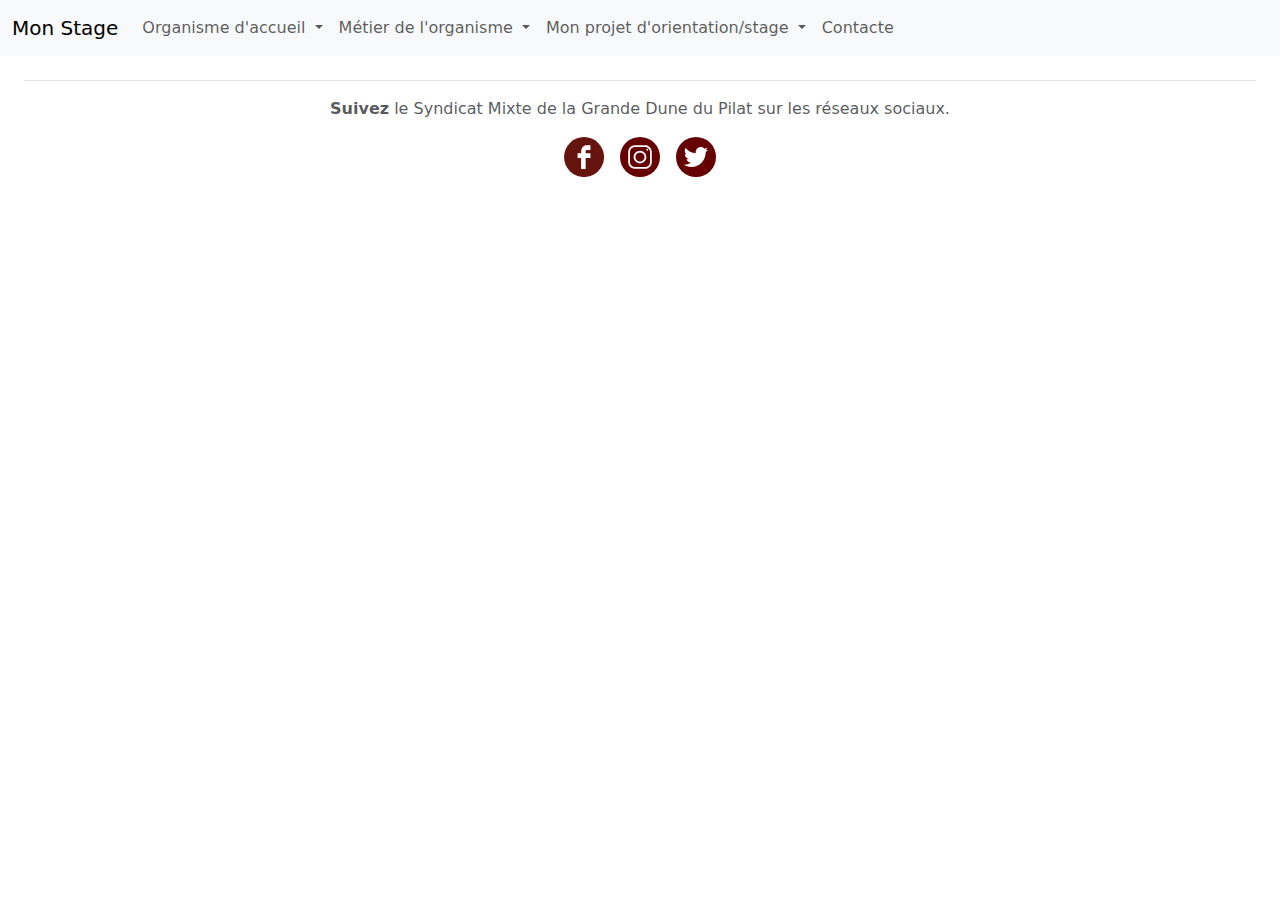
<file: index.html>
<!DOCTYPE html>
<html lang="fr">

<head>
  <meta charset="UTF-8">
  <meta name="viewport" content="width=device-width, initial-scale=1.0">
  <title>Accueil</title>
  <link rel="stylesheet" href="assets/css/bootstrap.min.css">
</head>

<body>
  <div id="header"></div>
  <script>
    fetch('header.html') // créer une requête pour récupérer le contenu du fichier header.html
      .then(response => response.text()) // convertir la réponse en texte
      .then(data => { // une fois que le texte est récupéré
        document.getElementById('header').innerHTML = data; // insérer le texte dans la div au dessus ;-)
      });
  </script>
  <main>



  </main>
  <div id="footer"></div>
  <script>
    fetch('footer.html') // créer une requête pour récupérer le contenu du fichier footer.html
      .then(response => response.text()) // convertir la réponse en texte
      .then(data => { // une fois que le texte est récupéré
        document.getElementById('footer').innerHTML = data; // insérer le texte dans la div au dessus ;-)
      });
  </script>
  <script src="https://cdn.jsdelivr.net/npm/bootstrap@5.3.3/dist/js/bootstrap.bundle.min.js"
    integrity="sha384-YvpcrYf0tY3lHB60NNkmXc5s9fDVZLESaAA55NDzOxhy9GkcIdslK1eN7N6jIeHz"
    crossorigin="anonymous"></script>
</body>
</html>
</file>
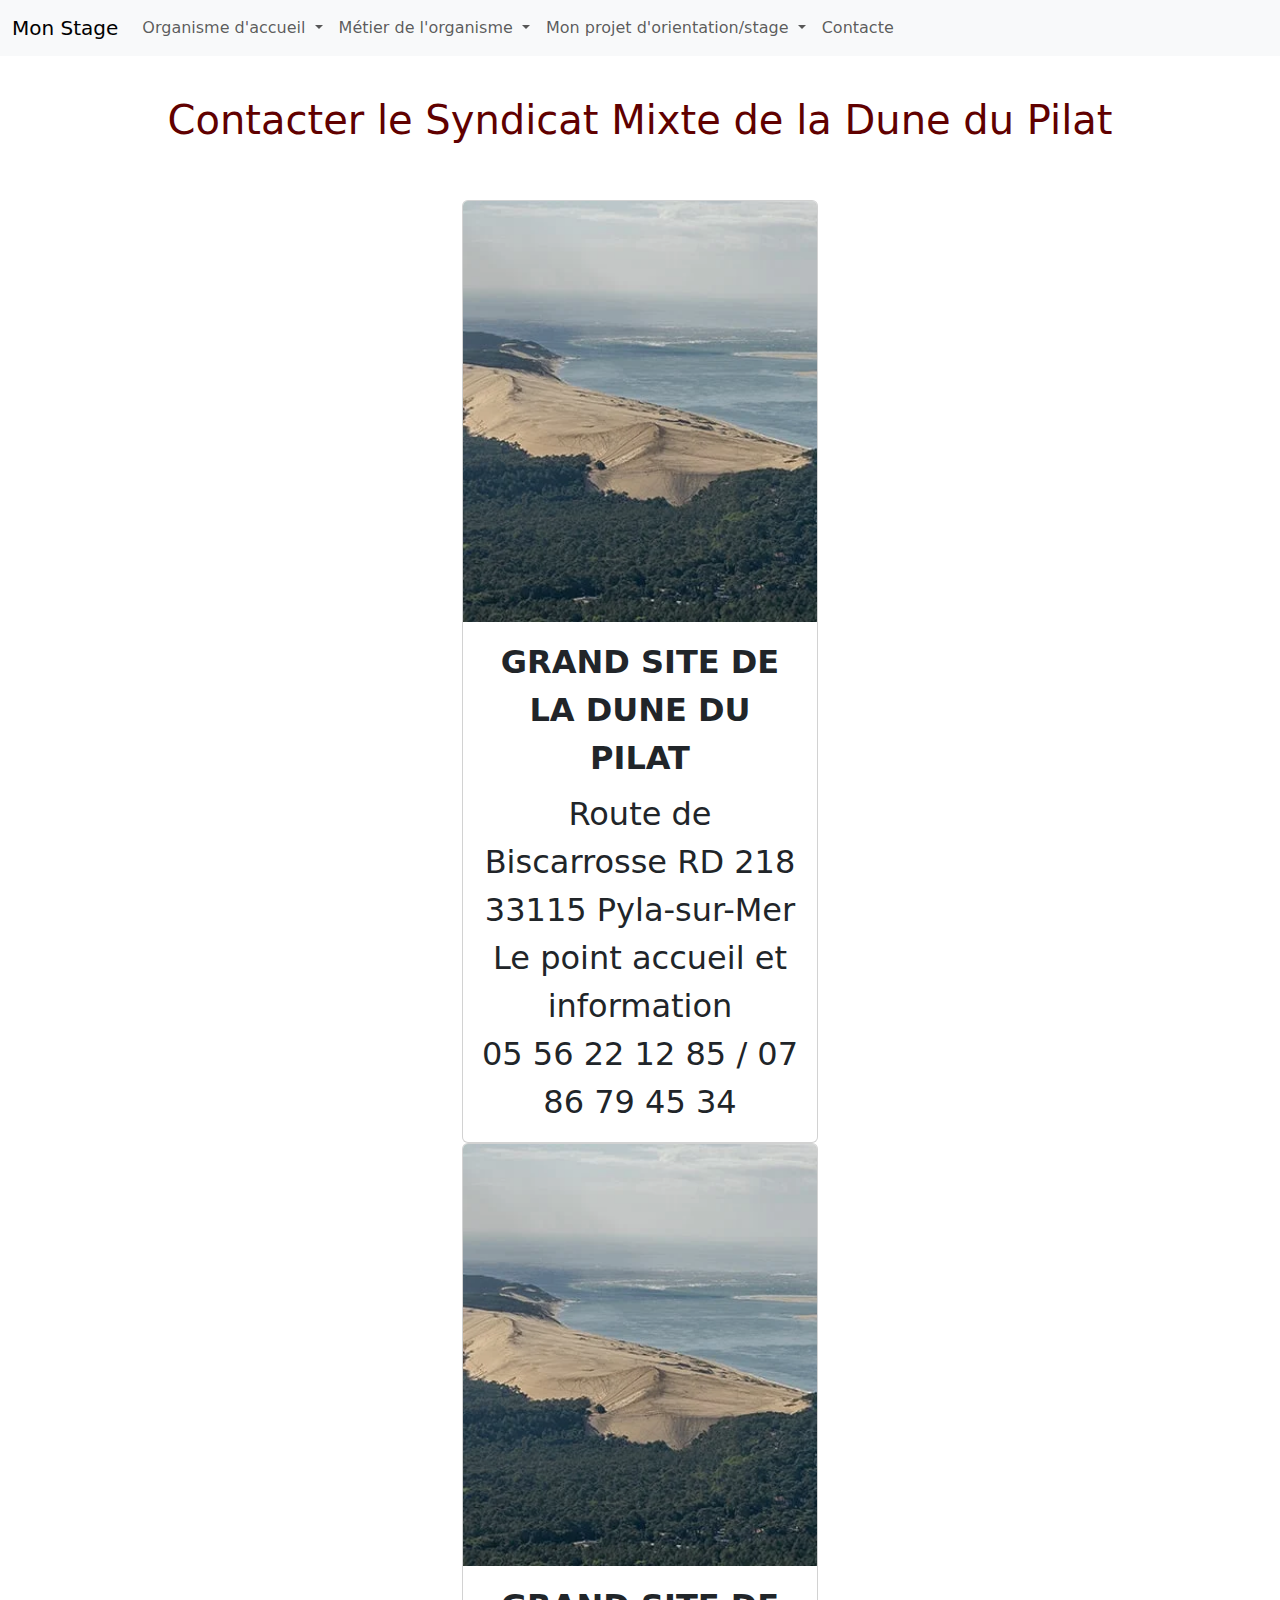
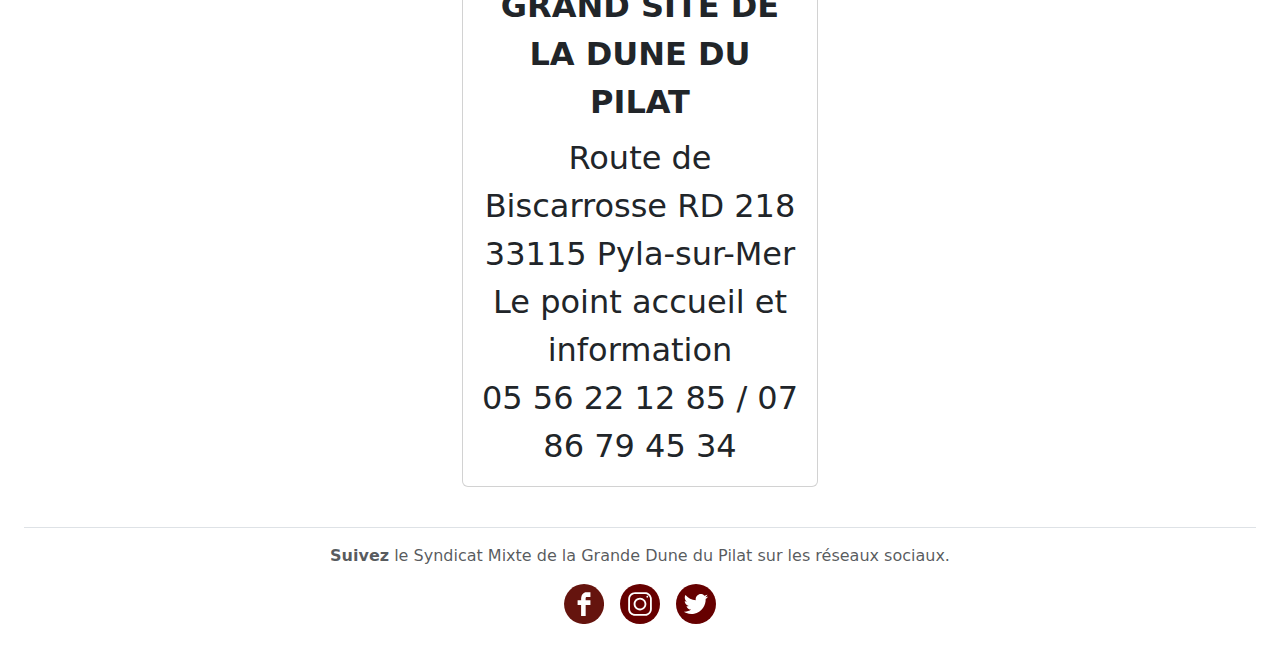
<file: contact.html>
<!DOCTYPE html>
<html lang="fr">
  <head>
    <meta charset="UTF-8" />
    <meta name="viewport" content="width=device-width, initial-scale=1.0" />
    <title>Contacter le Syndicat Mixte de la Dune du Pilat</title>
    <link rel="stylesheet" href="style.css">
    <link href="https://cdn.jsdelivr.net/npm/bootstrap@5.3.3/dist/css/bootstrap.min.css" rel="stylesheet" integrity="sha384-QWTKZyjpPEjISv5WaRU9OFeRpok6YctnYmDr5pNlyT2bRjXh0JMhjY6hW+ALEwIH" crossorigin="anonymous">
  </head>
  <body> 
    <div id="header"></div>
    <script>
      fetch('header.html') // créer une requête pour récupérer le contenu du fichier header.html
        .then(response => response.text()) // convertir la réponse en texte
        .then(data => { // une fois que le texte est récupéré
          document.getElementById('header').innerHTML = data; // insérer le texte dans la div au dessus ;-)
        });
    </script>
    <main class="container py-3 my-4">
      <h1 class="text-center">Contacter le Syndicat Mixte de la Dune du Pilat</h1>
      <br>
      <div class="row gap-4 justify-content-center">
          <div class="col-12 col-md-6 col-lg-4"> 
              <div class="card" style="width: 100%;">
                  <img src="assets/img/vignette-en-bref.jpg.webp" class="card-img-top" alt="...">
                  <div class="card-body text-center">
                      <div class="card-title"><b>GRAND SITE DE LA DUNE DU PILAT</b></div>
                      <p class="card-text">
                          Route de Biscarrosse RD 218 33115 Pyla-sur-Mer<br>
                          Le point accueil et information<br>
                          05 56 22 12 85 / 07 86 79 45 34
                      </p>
                  </div>
              </div>
          </div>
      </div>
      <div class="row gap-4 justify-content-center">
        <div class="col-12 col-md-6 col-lg-4"> 
            <div class="card" style="width: 100%;">
                <img src="assets/img/vignette-en-bref.jpg.webp" class="card-img-top" alt="...">
                <div class="card-body text-center">
                    <div class="card-title"><b>GRAND SITE DE LA DUNE DU PILAT</b></div>
                    <p class="card-text">
                        Route de Biscarrosse RD 218 33115 Pyla-sur-Mer<br>
                        Le point accueil et information<br>
                        05 56 22 12 85 / 07 86 79 45 34
                    </p>
                </div>
            </div>
        </div>
    </div>
  </main>
  
    <div id="footer"></div>
    <script>
      fetch('footer.html') // créer une requête pour récupérer le contenu du fichier footer.html
        .then(response => response.text()) // convertir la réponse en texte
        .then(data => { // une fois que le texte est récupéré
          document.getElementById('footer').innerHTML = data; // insérer le texte dans la div au dessus ;-)
        });
    </script>
    <script src="https://cdn.jsdelivr.net/npm/bootstrap@5.3.3/dist/js/bootstrap.bundle.min.js" integrity="sha384-YvpcrYf0tY3lHB60NNkmXc5s9fDVZLESaAA55NDzOxhy9GkcIdslK1eN7N6jIeHz" crossorigin="anonymous"></script>
    </body>
</html>
</file>
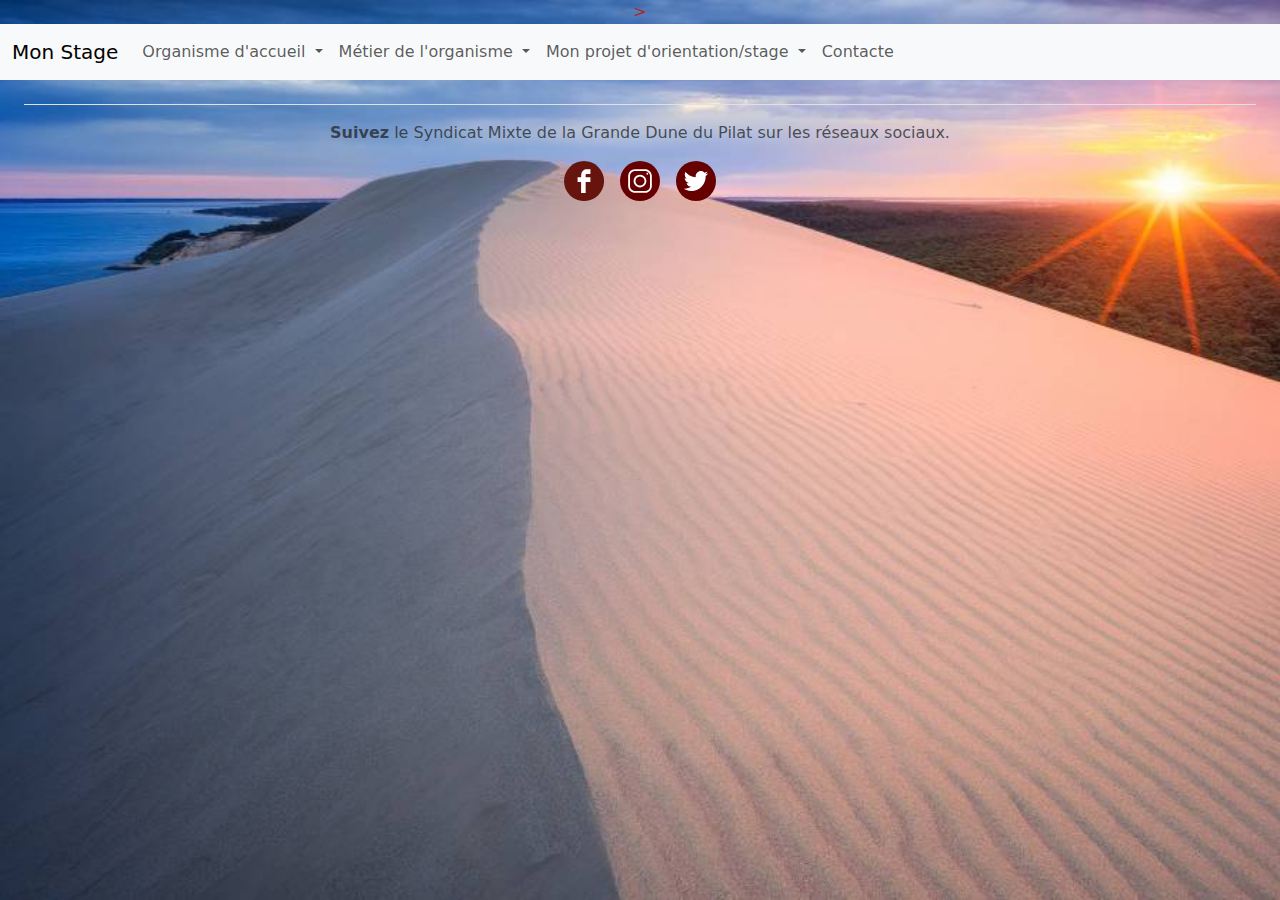
<file: Développement.html>
<!DOCTYPE html>
<html lang="fr">
  <head>
    <meta charset="UTF-8" />
    <meta name="viewport" content="width=device-width, initial-scale=1.0" />
    <title>Développement</title>
    <link rel="stylesheet" href="style.css">
    <link href="https://cdn.jsdelivr.net/npm/bootstrap@5.3.3/dist/css/bootstrap.min.css" rel="stylesheet" integrity="sha384-QWTKZyjpPEjISv5WaRU9OFeRpok6YctnYmDr5pNlyT2bRjXh0JMhjY6hW+ALEwIH" crossorigin="anonymous">
  </head>
  <body class="img" id="bgimg">>
    <div id="header"></div>
    <script>
      fetch('header.html') // créer une requête pour récupérer le contenu du fichier header.html
        .then(response => response.text()) // convertir la réponse en texte
        .then(data => { // une fois que le texte est récupéré
          document.getElementById('header').innerHTML = data; // insérer le texte dans la div au dessus ;-)
        });
    </script>
    <main>
  
  
  
    </main>
    <div id="footer"></div>
    <script>
      fetch('footer.html') // créer une requête pour récupérer le contenu du fichier footer.html
        .then(response => response.text()) // convertir la réponse en texte
        .then(data => { // une fois que le texte est récupéré
          document.getElementById('footer').innerHTML = data; // insérer le texte dans la div au dessus ;-)
        });
    </script>
    <script src="https://cdn.jsdelivr.net/npm/bootstrap@5.3.3/dist/js/bootstrap.bundle.min.js" integrity="sha384-YvpcrYf0tY3lHB60NNkmXc5s9fDVZLESaAA55NDzOxhy9GkcIdslK1eN7N6jIeHz" crossorigin="anonymous"></script>
    
    </body>
</html>
</file>
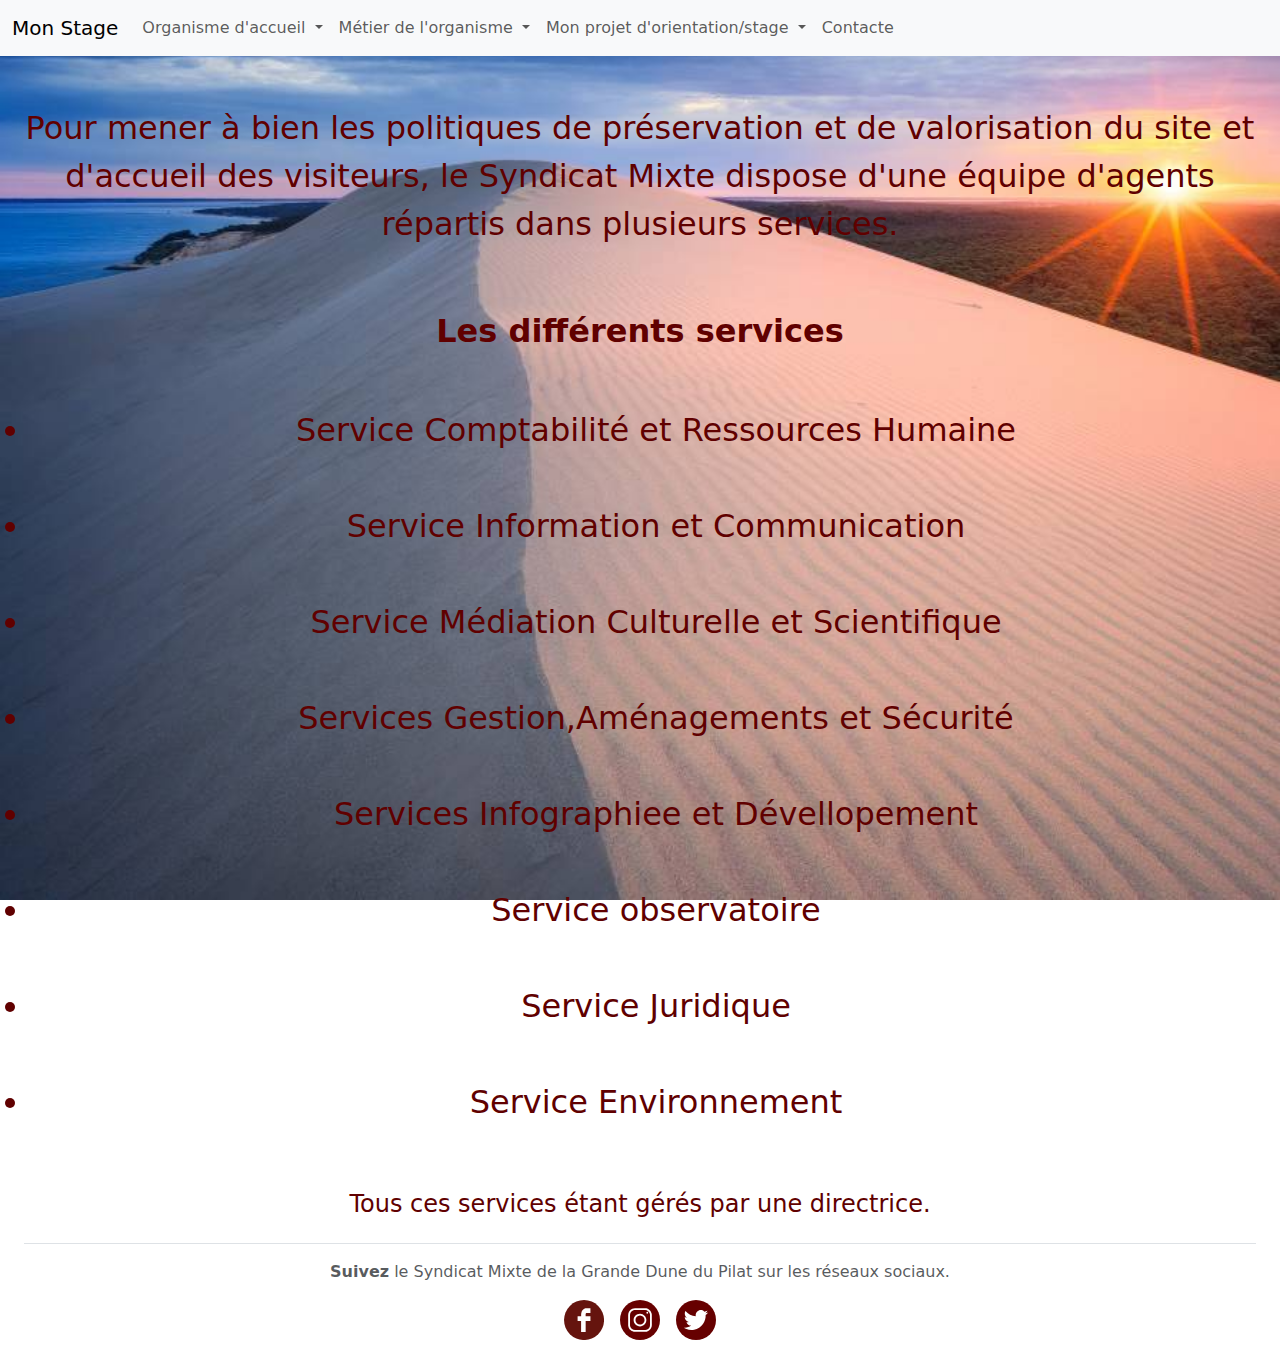
<file: EnvironnementPro.html>
<!DOCTYPE html>
<html lang="fr">
  <head>
    <meta charset="UTF-8" />
    <meta name="viewport" content="width=device-width, initial-scale=1.0" />
    <title>Contacter le Syndicat Mixte de la Dune du Pilat</title>
    <link rel="stylesheet" href="style.css">
    <link href="https://cdn.jsdelivr.net/npm/bootstrap@5.3.3/dist/css/bootstrap.min.css" rel="stylesheet" integrity="sha384-QWTKZyjpPEjISv5WaRU9OFeRpok6YctnYmDr5pNlyT2bRjXh0JMhjY6hW+ALEwIH" crossorigin="anonymous">

<body class="img" id="bgimg">
  <div id="header"></div>
  <script>
    fetch('header.html') // créer une requête pour récupérer le contenu du fichier header.html
      .then(response => response.text()) // convertir la réponse en texte
      .then(data => { // une fois que le texte est récupéré
        document.getElementById('header').innerHTML = data; // insérer le texte dans la div au dessus ;-)
      });
  </script>
  <main>

  
    <br><p>Pour mener à bien les politiques de préservation et de valorisation du site et d'accueil des visiteurs, le Syndicat Mixte dispose d'une équipe d'agents répartis dans plusieurs services.</p><br>
  
       <h2><b>Les différents services</b></h2><br>
    <ul>
      <li>Service Comptabilité et Ressources Humaine</li><br>
      <li>Service Information et Communication</li><br>
      <li>Service Médiation Culturelle et Scientifique</li><br>
      <li>Services Gestion,Aménagements et Sécurité</li><br>
      <li>Services Infographiee et Dévellopement</li><br>
      <li>Service observatoire </li><br>
      <li>Service Juridique</li><br>
      <li>Service Environnement</li><br>
    </ul>

    <p><h4> Tous ces services étant gérés par une directrice.</h4></p>
      


  </main>
  <div id="footer"></div>
  <script>
    fetch('footer.html') // créer une requête pour récupérer le contenu du fichier footer.html
      .then(response => response.text()) // convertir la réponse en texte
      .then(data => { // une fois que le texte est récupéré
        document.getElementById('footer').innerHTML = data; // insérer le texte dans la div au dessus ;-)
      });
  </script>
  <script src="https://cdn.jsdelivr.net/npm/bootstrap@5.3.3/dist/js/bootstrap.bundle.min.js"
    integrity="sha384-YvpcrYf0tY3lHB60NNkmXc5s9fDVZLESaAA55NDzOxhy9GkcIdslK1eN7N6jIeHz"
    crossorigin="anonymous"></script>
</body>
</html>
</file>
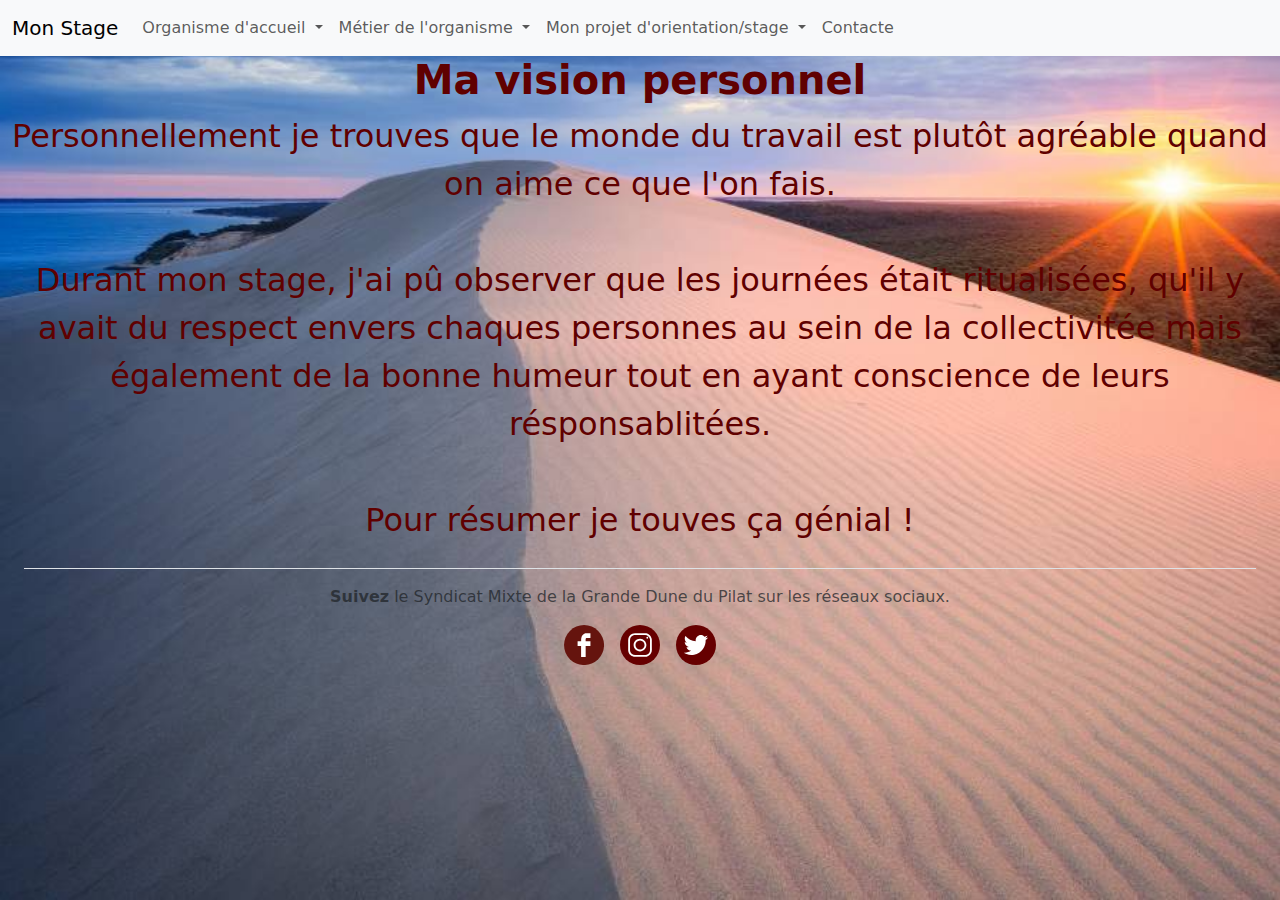
<file: Ma vision du monde du travail.html>
<!DOCTYPE html>
<html lang="fr">
  <head>
    <meta charset="UTF-8" />
    <meta name="viewport" content="width=device-width, initial-scale=1.0" />
    <title>Ma vision du monde du travail</title>
    <link rel="stylesheet" href="style.css">
    <link href="https://cdn.jsdelivr.net/npm/bootstrap@5.3.3/dist/css/bootstrap.min.css" rel="stylesheet" integrity="sha384-QWTKZyjpPEjISv5WaRU9OFeRpok6YctnYmDr5pNlyT2bRjXh0JMhjY6hW+ALEwIH" crossorigin="anonymous">

<body class="img" id="bgimg">
  <div id="header"></div>
  <script>
    fetch('header.html') // créer une requête pour récupérer le contenu du fichier header.html
      .then(response => response.text()) // convertir la réponse en texte
      .then(data => { // une fois que le texte est récupéré
        document.getElementById('header').innerHTML = data; // insérer le texte dans la div au dessus ;-)
      });
  </script>
  <main>
    <h1><b>Ma vision personnel </b></h1>
    
      <p>Personnellement je trouves que le monde du travail est plutôt agréable quand on aime ce que l'on fais.<br>
        <br>Durant mon stage, j'ai pû observer que les journées était ritualisées, qu'il y avait du respect envers chaques personnes au sein de la collectivitée mais également de la bonne humeur  tout en ayant conscience de leurs résponsablitées.<br>
       <br> Pour résumer je touves ça génial !
      </p>
    
  </main>
  <div id="footer"></div>
  <script>
    fetch('footer.html') // créer une requête pour récupérer le contenu du fichier footer.html
      .then(response => response.text()) // convertir la réponse en texte
      .then(data => { // une fois que le texte est récupéré
        document.getElementById('footer').innerHTML = data; // insérer le texte dans la div au dessus ;-)
      });
  </script>
  <script src="https://cdn.jsdelivr.net/npm/bootstrap@5.3.3/dist/js/bootstrap.bundle.min.js"
    integrity="sha384-YvpcrYf0tY3lHB60NNkmXc5s9fDVZLESaAA55NDzOxhy9GkcIdslK1eN7N6jIeHz"
    crossorigin="anonymous">
  </script>
</body>
</html>
</file>
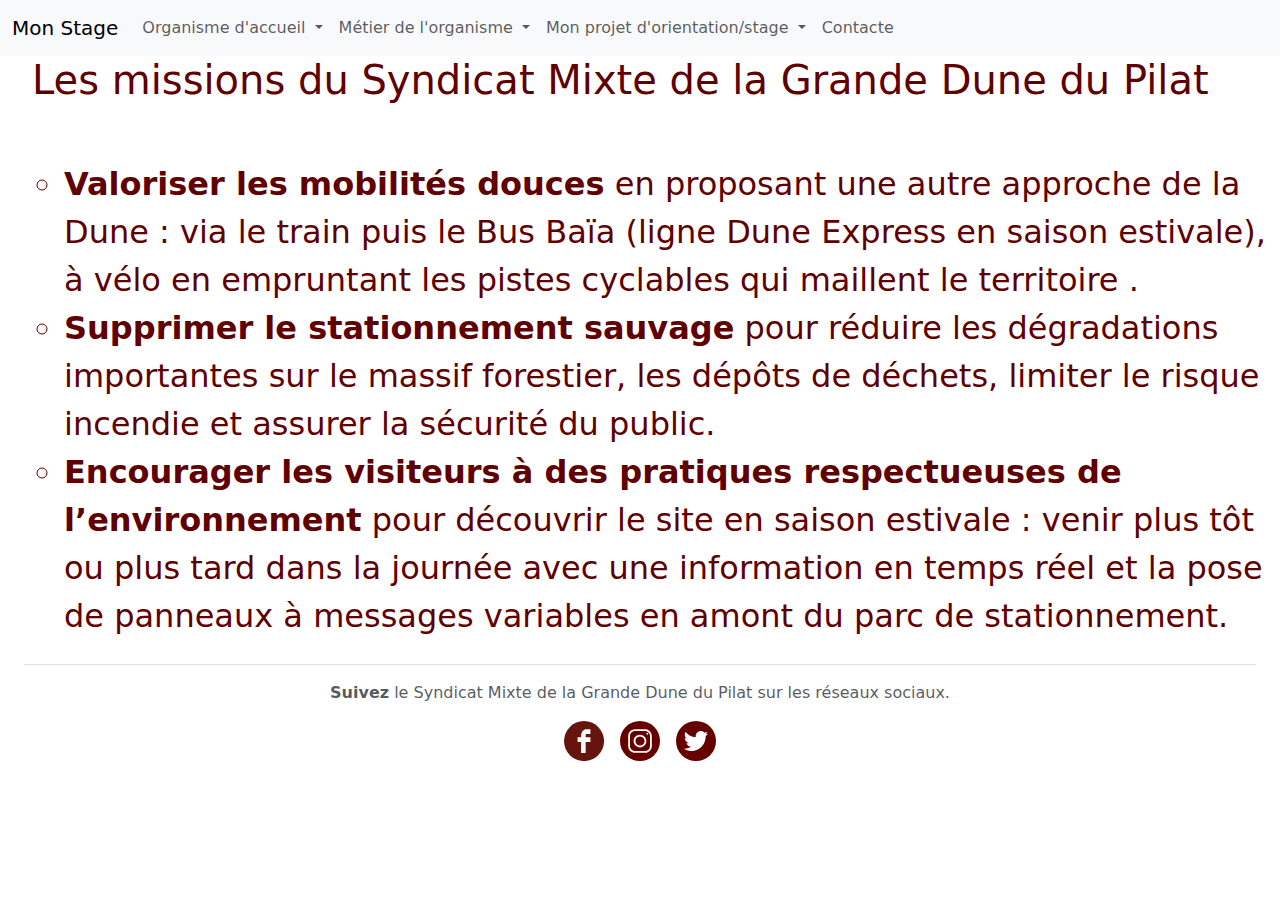
<file: Missions.html>
<!DOCTYPE html>
<html lang="fr">

<head>
  <meta charset="UTF-8" />
  <meta name="viewport" content="width=device-width, initial-scale=1.0" />
  <title>Missions du Syndicat Mixte</title>
  <link rel="stylesheet" href="style.css">
  <link href="https://cdn.jsdelivr.net/npm/bootstrap@5.3.3/dist/css/bootstrap.min.css" rel="stylesheet"
    integrity="sha384-QWTKZyjpPEjISv5WaRU9OFeRpok6YctnYmDr5pNlyT2bRjXh0JMhjY6hW+ALEwIH" crossorigin="anonymous">
</head>

<body>
  <div id="header"></div>
  <script>
    fetch('header.html') // créer une requête pour récupérer le contenu du fichier header.html
      .then(response => response.text()) // convertir la réponse en texte
      .then(data => { // une fois que le texte est récupéré
        document.getElementById('header').innerHTML = data; // insérer le texte dans la div au dessus ;-)
      });
  </script>
  <main>
    <ul>
      <h1>Les missions du Syndicat Mixte de la Grande Dune du Pilat </h1><br>
      <ul>
        <li><b>Valoriser les mobilités douces</b> en proposant une autre approche de la Dune : via le train puis le Bus
          Baïa (ligne Dune Express en saison estivale), à vélo en empruntant les pistes cyclables qui maillent le
          territoire .</li>
        <li><b>Supprimer le stationnement sauvage</b> pour réduire les dégradations importantes sur le massif forestier,
          les dépôts de déchets, limiter le risque incendie et assurer la sécurité du public.</li>
        <li><b>Encourager les visiteurs à des pratiques respectueuses de l’environnement</b> pour découvrir le site en
          saison estivale : venir plus tôt ou plus tard dans la journée avec une information en temps réel et la pose de
          panneaux à messages variables en amont du parc de stationnement.</li>
      </ul>

  </main>
  <div id="footer"></div>
<script>
  fetch('footer.html') // créer une requête pour récupérer le contenu du fichier footer.html
    .then(response => response.text()) // convertir la réponse en texte
    .then(data => { // une fois que le texte est récupéré
      document.getElementById('footer').innerHTML = data; // insérer le texte dans la div au dessus ;-)
    });
  </script>
</body>
<script src="https://cdn.jsdelivr.net/npm/bootstrap@5.3.3/dist/js/bootstrap.bundle.min.js"
integrity="sha384-YvpcrYf0tY3lHB60NNkmXc5s9fDVZLESaAA55NDzOxhy9GkcIdslK1eN7N6jIeHz"
crossorigin="anonymous"></script>
</html>
</file>
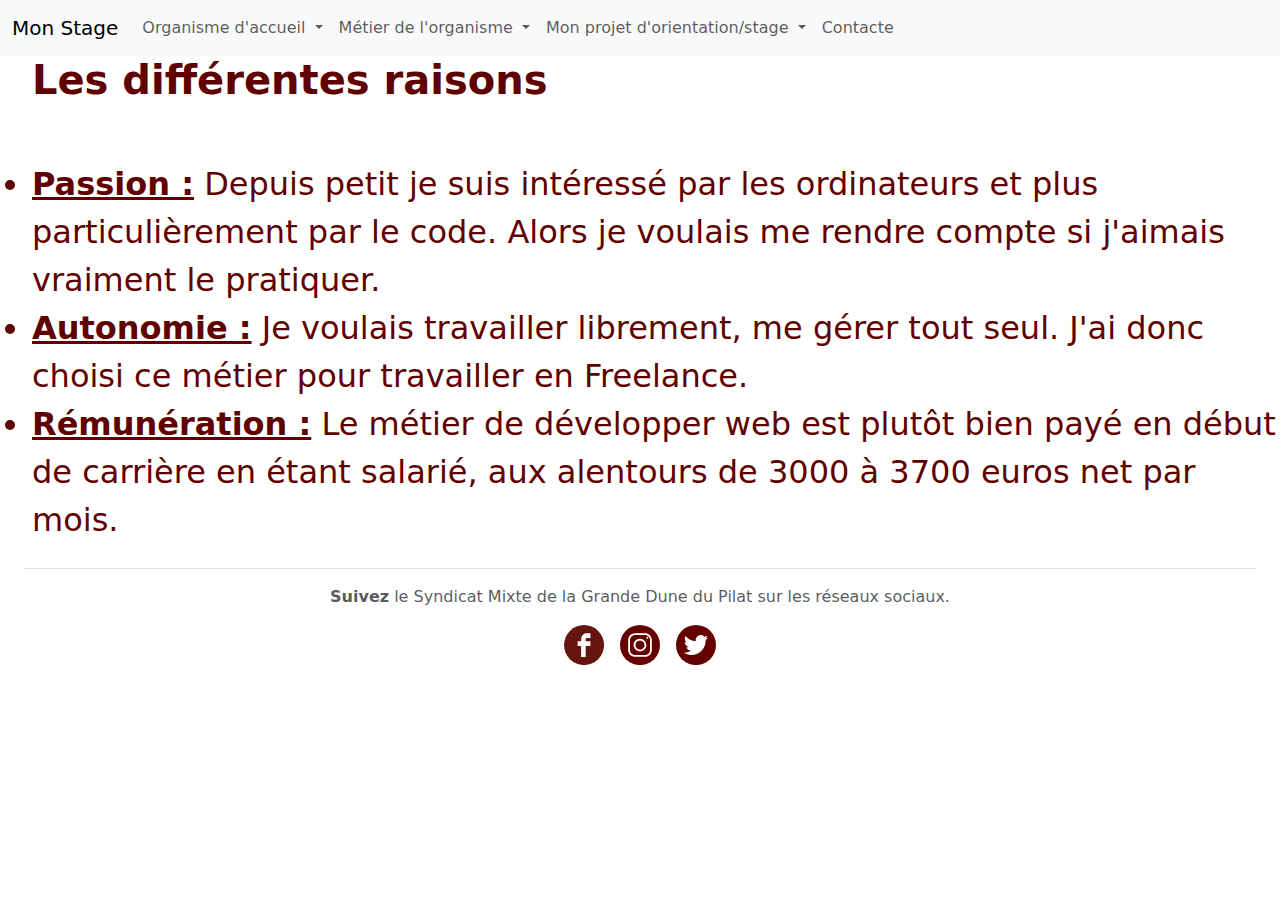
<file: Pourquoi ce métier copy.html>
<!DOCTYPE html>
<html lang="fr">
  <head>
    <meta charset="UTF-8" />
    <meta name="viewport" content="width=device-width, initial-scale=1.0" />
    <title>Pourquoi ce métier ?</title>
    <link rel="stylesheet" href="style.css">
    <link href="https://cdn.jsdelivr.net/npm/bootstrap@5.3.3/dist/css/bootstrap.min.css" rel="stylesheet" integrity="sha384-QWTKZyjpPEjISv5WaRU9OFeRpok6YctnYmDr5pNlyT2bRjXh0JMhjY6hW+ALEwIH" crossorigin="anonymous">
  </head>
  <body> 
    <div id="header"></div>
    <script>
      fetch('header.html') // créer une requête pour récupérer le contenu du fichier header.html
        .then(response => response.text()) // convertir la réponse en texte
        .then(data => { // une fois que le texte est récupéré
          document.getElementById('header').innerHTML = data; // insérer le texte dans la div au dessus ;-)
        });
    </script>
    <main>
  
      <ul>
        <h1><b>Les différentes raisons </b></h1><br>
        <li><b><u>Passion :</u></b> Depuis petit je suis intéressé par les ordinateurs et plus particulièrement par le code. Alors je voulais me rendre compte si j'aimais vraiment le pratiquer.</li>
         <li><b><u>Autonomie :</u></b> Je voulais travailler librement, me gérer tout seul. J'ai donc choisi ce métier pour travailler en Freelance.</li> 
          <li><b><u>Rémunération :</u></b> Le métier de développer web est plutôt bien payé en début de carrière en étant salarié, aux alentours de 3000 à 3700 euros net par mois.</li>
      </ul>
  
    </main>
    <div id="footer"></div>
    <script>
      fetch('footer.html') // créer une requête pour récupérer le contenu du fichier footer.html
        .then(response => response.text()) // convertir la réponse en texte
        .then(data => { // une fois que le texte est récupéré
          document.getElementById('footer').innerHTML = data; // insérer le texte dans la div au dessus ;-)
        });
    </script>
    <script src="https://cdn.jsdelivr.net/npm/bootstrap@5.3.3/dist/js/bootstrap.bundle.min.js" integrity="sha384-YvpcrYf0tY3lHB60NNkmXc5s9fDVZLESaAA55NDzOxhy9GkcIdslK1eN7N6jIeHz" crossorigin="anonymous"></script>
    </body>
</html>
</file>
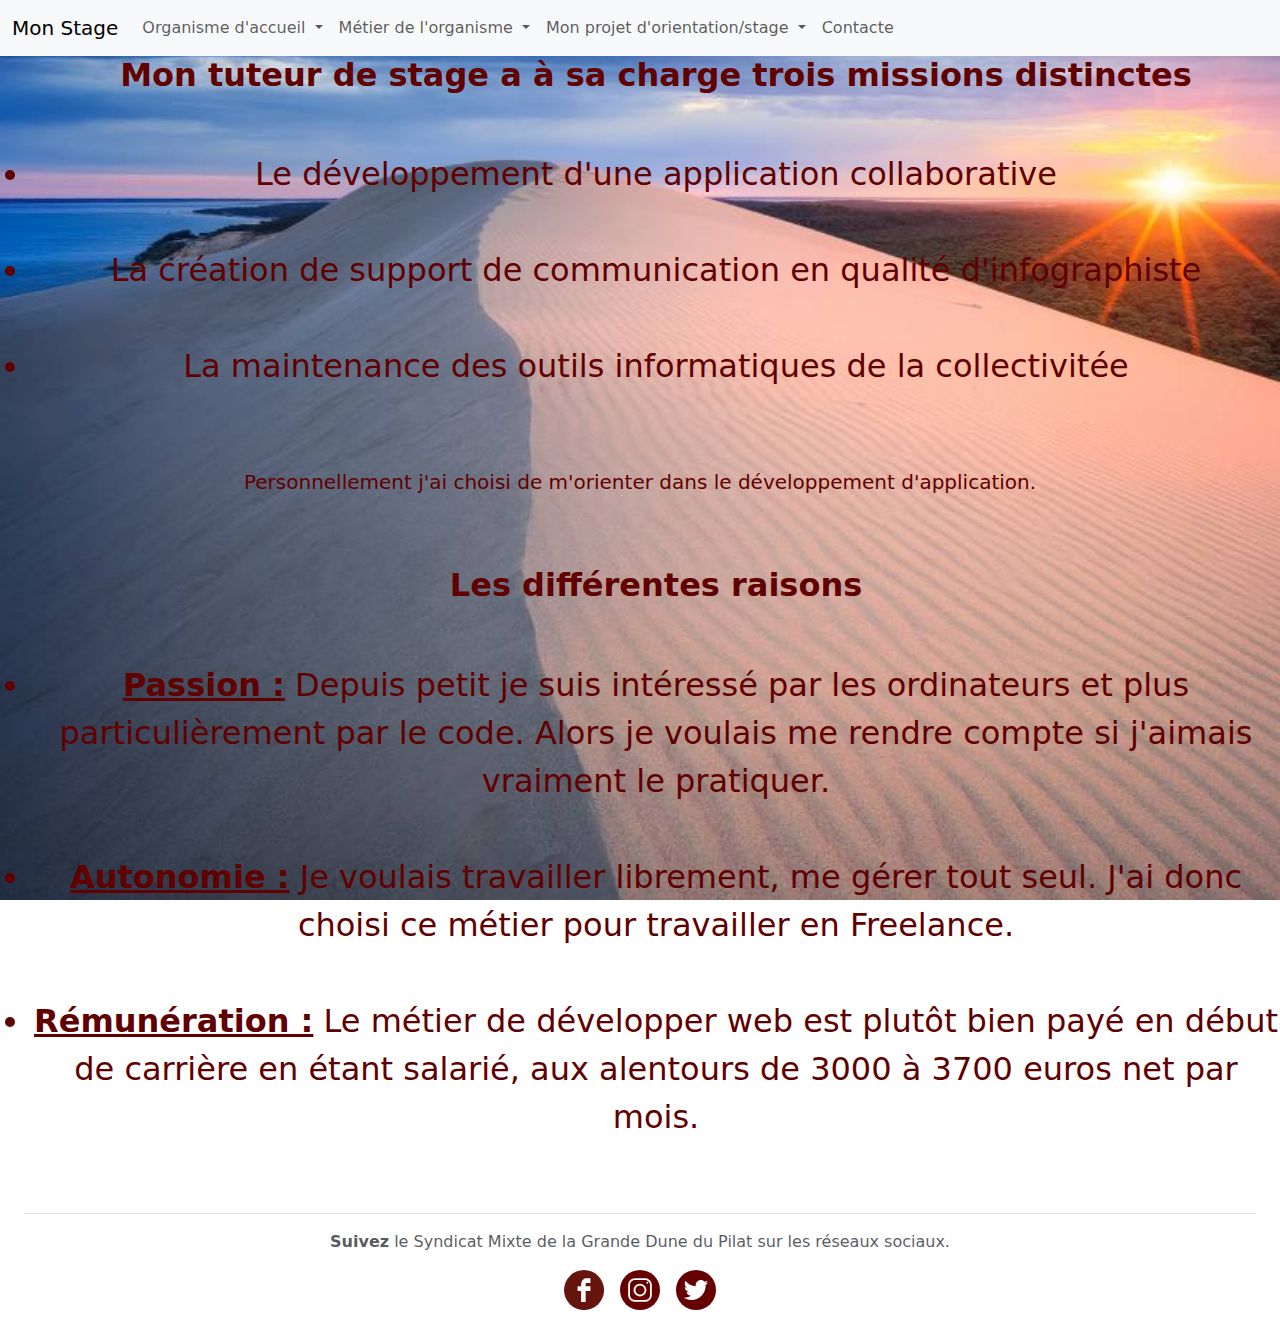
<file: Pourquoi ce métier.html>
<!DOCTYPE html>
<html lang="fr">
  <head>
    <meta charset="UTF-8" />
    <meta name="viewport" content="width=device-width, initial-scale=1.0" />
    <title>Quel métier et Pourquoi ?</title>
    <link rel="stylesheet" href="style.css">
    <link href="https://cdn.jsdelivr.net/npm/bootstrap@5.3.3/dist/css/bootstrap.min.css" rel="stylesheet" integrity="sha384-QWTKZyjpPEjISv5WaRU9OFeRpok6YctnYmDr5pNlyT2bRjXh0JMhjY6hW+ALEwIH" crossorigin="anonymous">
  </head>
  <body class="img" id="bgimg"> 
    <div id="header"></div>
    <script>
      fetch('header.html') // créer une requête pour récupérer le contenu du fichier header.html
        .then(response => response.text()) // convertir la réponse en texte
        .then(data => { // une fois que le texte est récupéré
          document.getElementById('header').innerHTML = data; // insérer le texte dans la div au dessus ;-)
        });
    </script>
    <main>       
       <ul>
      <h2><b>Mon tuteur de stage a à sa charge trois missions distinctes</b></h2><br>
      <li>Le développement d'une application collaborative</li><br>
      <li>La création de support de communication en qualité d'infographiste</li><br>
      <li>La maintenance des outils informatiques de la collectivitée</li>
      </ul><br>
      <p>
       <h5>Personnellement j'ai choisi de m'orienter dans le développement d'application.</h5> <br>
       </p>

      <ul>
        <h2><b>Les différentes raisons </b></h2><br>
        <li><b><u>Passion :</u></b> Depuis petit je suis intéressé par les ordinateurs et plus particulièrement par le code. Alors je voulais me rendre compte si j'aimais vraiment le pratiquer.</li><br>
         <li><b><u>Autonomie :</u></b> Je voulais travailler librement, me gérer tout seul. J'ai donc choisi ce métier pour travailler en Freelance.</li> <br>
          <li><b><u>Rémunération :</u></b> Le métier de développer web est plutôt bien payé en début de carrière en étant salarié, aux alentours de 3000 à 3700 euros net par mois.</li><br>
      </ul>
  
    </main>
    <div id="footer"></div>
    <script>
      fetch('footer.html') // créer une requête pour récupérer le contenu du fichier footer.html
        .then(response => response.text()) // convertir la réponse en texte
        .then(data => { // une fois que le texte est récupéré
          document.getElementById('footer').innerHTML = data; // insérer le texte dans la div au dessus ;-)
        });
    </script>
    <script src="https://cdn.jsdelivr.net/npm/bootstrap@5.3.3/dist/js/bootstrap.bundle.min.js" integrity="sha384-YvpcrYf0tY3lHB60NNkmXc5s9fDVZLESaAA55NDzOxhy9GkcIdslK1eN7N6jIeHz" crossorigin="anonymous"></script>
    </body>
</html>
</file>
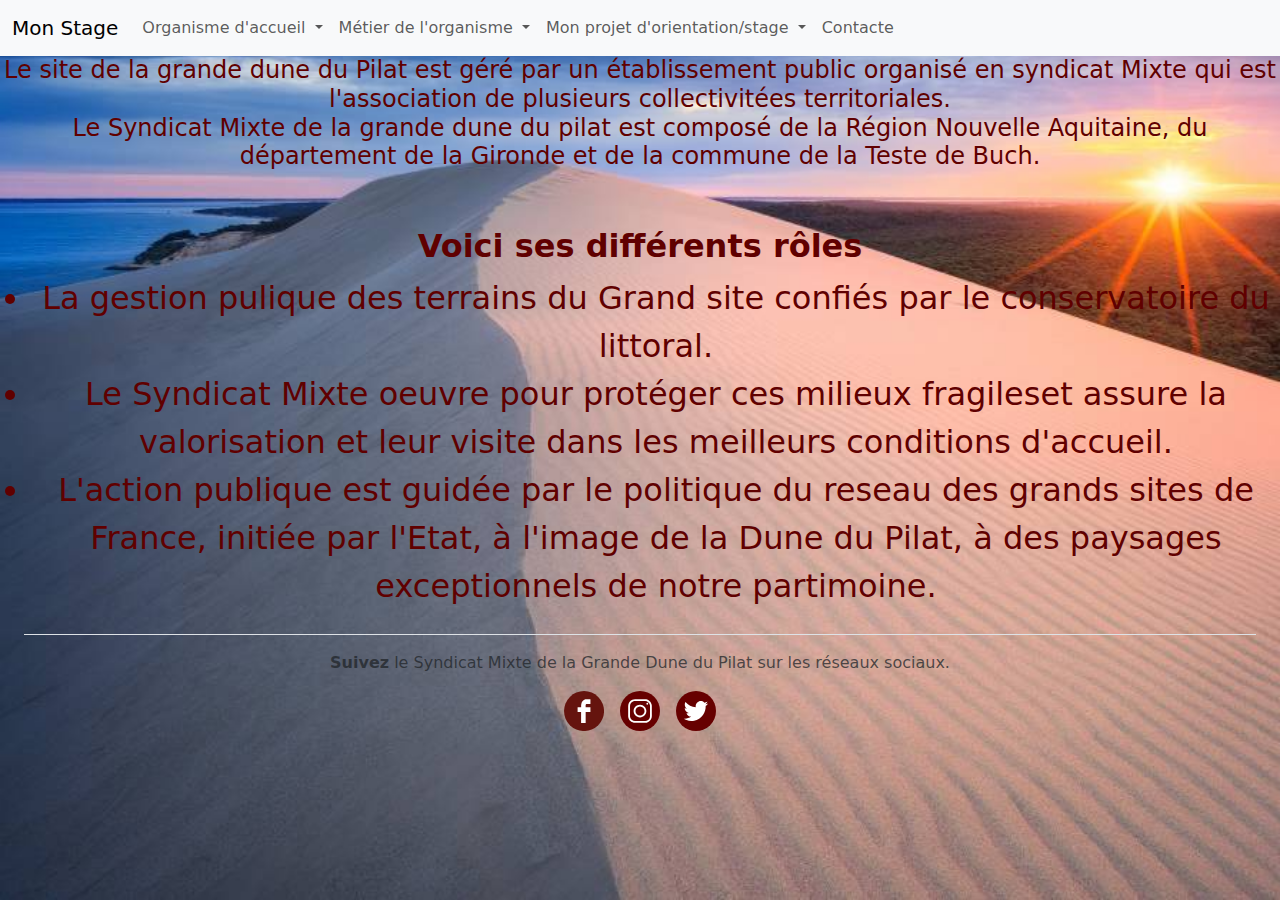
<file: Présentation.html>
<!DOCTYPE html>
<html lang="fr">
  <head>
    <meta charset="UTF-8" />
    <meta name="viewport" content="width=device-width, initial-scale=1.0" />
    <title>Présentation de ma structure d'accueil</title>
    <link rel="stylesheet" href="style.css" />
    <link
      href="https://cdn.jsdelivr.net/npm/bootstrap@5.3.3/dist/css/bootstrap.min.css"
      rel="stylesheet"
      integrity="sha384-QWTKZyjpPEjISv5WaRU9OFeRpok6YctnYmDr5pNlyT2bRjXh0JMhjY6hW+ALEwIH"
      crossorigin="anonymous"
    />
  </head>

  <body class="img" id="bgimg">
    <div id="header"></div>
    <script>
      fetch("header.html") // créer une requête pour récupérer le contenu du fichier header.html
        .then((response) => response.text()) // convertir la réponse en texte
        .then((data) => {
          // une fois que le texte est récupéré
          document.getElementById("header").innerHTML = data; // insérer le texte dans la div au dessus ;-)
        });
    </script>
    
    <main class="ttx" >
      <h4>Le site de la grande dune du Pilat est géré par un établissement public organisé en syndicat Mixte qui est l'association de plusieurs collectivitées territoriales.<br>
      Le Syndicat Mixte de la grande dune du pilat est composé de la Région Nouvelle Aquitaine, du département de la Gironde et de la commune de la Teste de Buch.<br></h4>
      
 <br> <h2><b>Voici ses différents rôles</b></h2>
  <ul>
    <li>La gestion pulique des terrains du Grand site confiés par le conservatoire du littoral.<br></li>
    <li>Le Syndicat Mixte oeuvre pour protéger ces milieux fragileset assure la valorisation et leur visite dans les meilleurs conditions d'accueil.<br></li>
    <li>L'action publique est guidée par le politique du reseau des grands sites de France, initiée par l'Etat, à l'image de la Dune du Pilat, à des paysages exceptionnels de notre partimoine.<br></li>
    </ul>
      
   </main>
    <div id="footer"></div>
    <script>
      fetch("footer.html") // créer une requête pour récupérer le contenu du fichier footer.html
        .then((response) => response.text()) // convertir la réponse en texte
        .then((data) => {
          // une fois que le texte est récupéré
          document.getElementById("footer").innerHTML = data; // insérer le texte dans la div au dessus ;-)
        });
    </script>
    <script
      src="https://cdn.jsdelivr.net/npm/bootstrap@5.3.3/dist/js/bootstrap.bundle.min.js"
      integrity="sha384-YvpcrYf0tY3lHB60NNkmXc5s9fDVZLESaAA55NDzOxhy9GkcIdslK1eN7N6jIeHz"
      crossorigin="anonymous"
    ></script>
   </body>
</html>
</file>
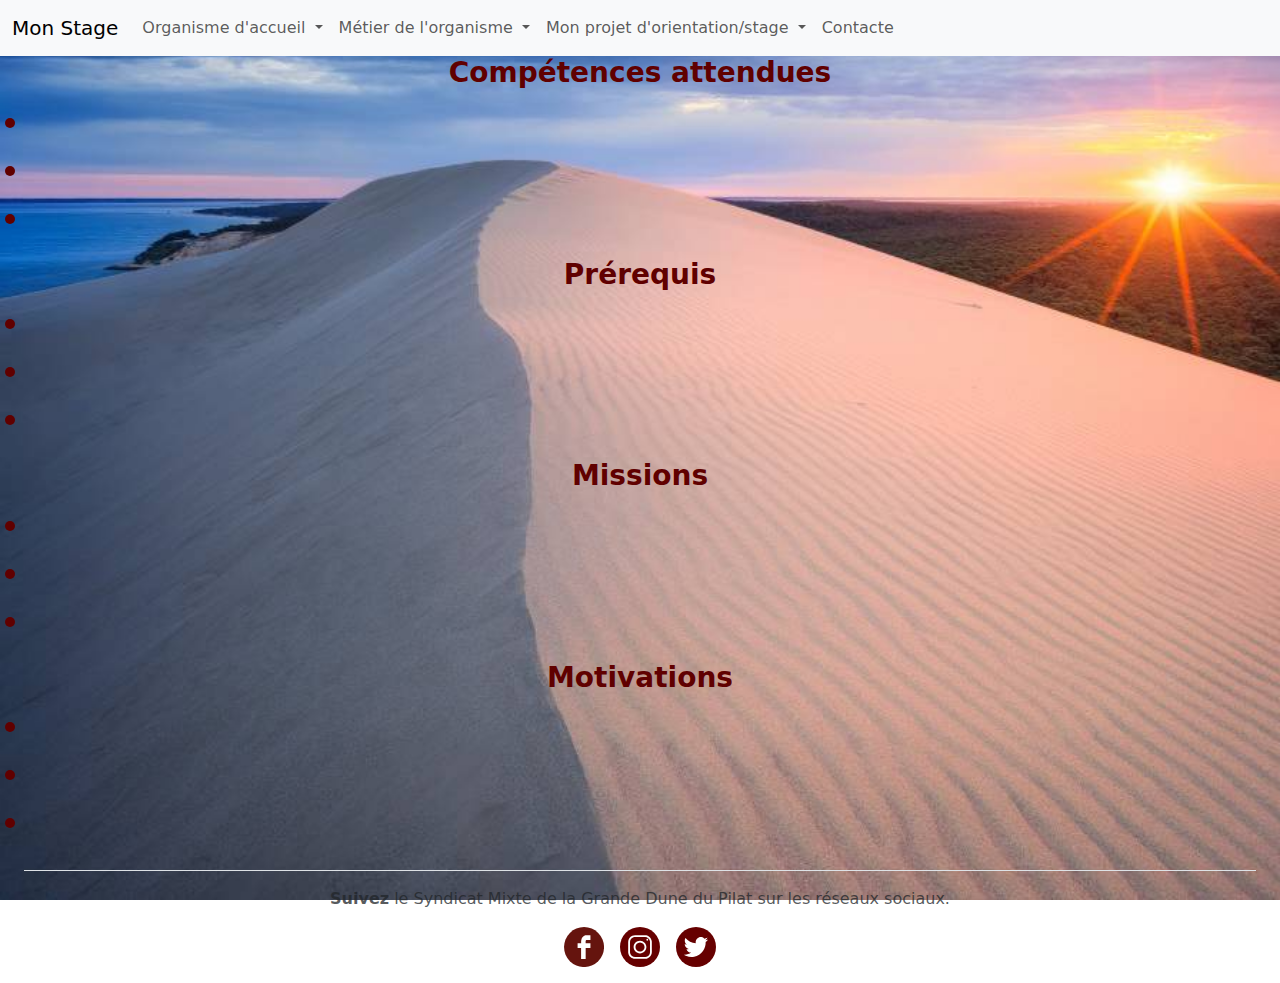
<file: ServiceInfographieDeveloppement.html>
<!DOCTYPE html>
<html lang="fr">
  <head>
    <meta charset="UTF-8" />
    <meta name="viewport" content="width=device-width, initial-scale=1.0" />
    <title>Document</title>
    <link rel="stylesheet" href="style.css">
    <link href="https://cdn.jsdelivr.net/npm/bootstrap@5.3.3/dist/css/bootstrap.min.css" rel="stylesheet" integrity="sha384-QWTKZyjpPEjISv5WaRU9OFeRpok6YctnYmDr5pNlyT2bRjXh0JMhjY6hW+ALEwIH" crossorigin="anonymous">
  </head>
  <body class="img" id="bgimg"> 
    <div id="header"></div>
    <script>
      fetch('header.html') // créer une requête pour récupérer le contenu du fichier header.html
        .then(response => response.text()) // convertir la réponse en texte
        .then(data => { // une fois que le texte est récupéré
          document.getElementById('header').innerHTML = data; // insérer le texte dans la div au dessus ;-)
        });
    </script>
    <main id="text">
      <h3><b>Compétences attendues</b></h3>
      <ul>
        <li></li>
        <li></li>
        <li></li>
      </ul>
      
      <h3><b>Prérequis</b></h3>
      <ul>
        <li></li>
        <li></li>
        <li></li>
      </ul>
      
      <h3><b>Missions</b></h3>
      <ul>
        <li></li>
        <li></li>
        <li></li>
      </ul>
    
      <h3><b>Motivations</b></h3>
      <ul>
        <li></li>
        <li></li>
        <li></li>
      </ul>
  
  
  
    </main>
    <div id="footer"></div>
    <script>
      fetch('footer.html') // créer une requête pour récupérer le contenu du fichier footer.html
        .then(response => response.text()) // convertir la réponse en texte
        .then(data => { // une fois que le texte est récupéré
          document.getElementById('footer').innerHTML = data; // insérer le texte dans la div au dessus ;-)
        });
    </script>
    <script src="https://cdn.jsdelivr.net/npm/bootstrap@5.3.3/dist/js/bootstrap.bundle.min.js" integrity="sha384-YvpcrYf0tY3lHB60NNkmXc5s9fDVZLESaAA55NDzOxhy9GkcIdslK1eN7N6jIeHz" crossorigin="anonymous"></script>
    
    </body>
</html>
</file>
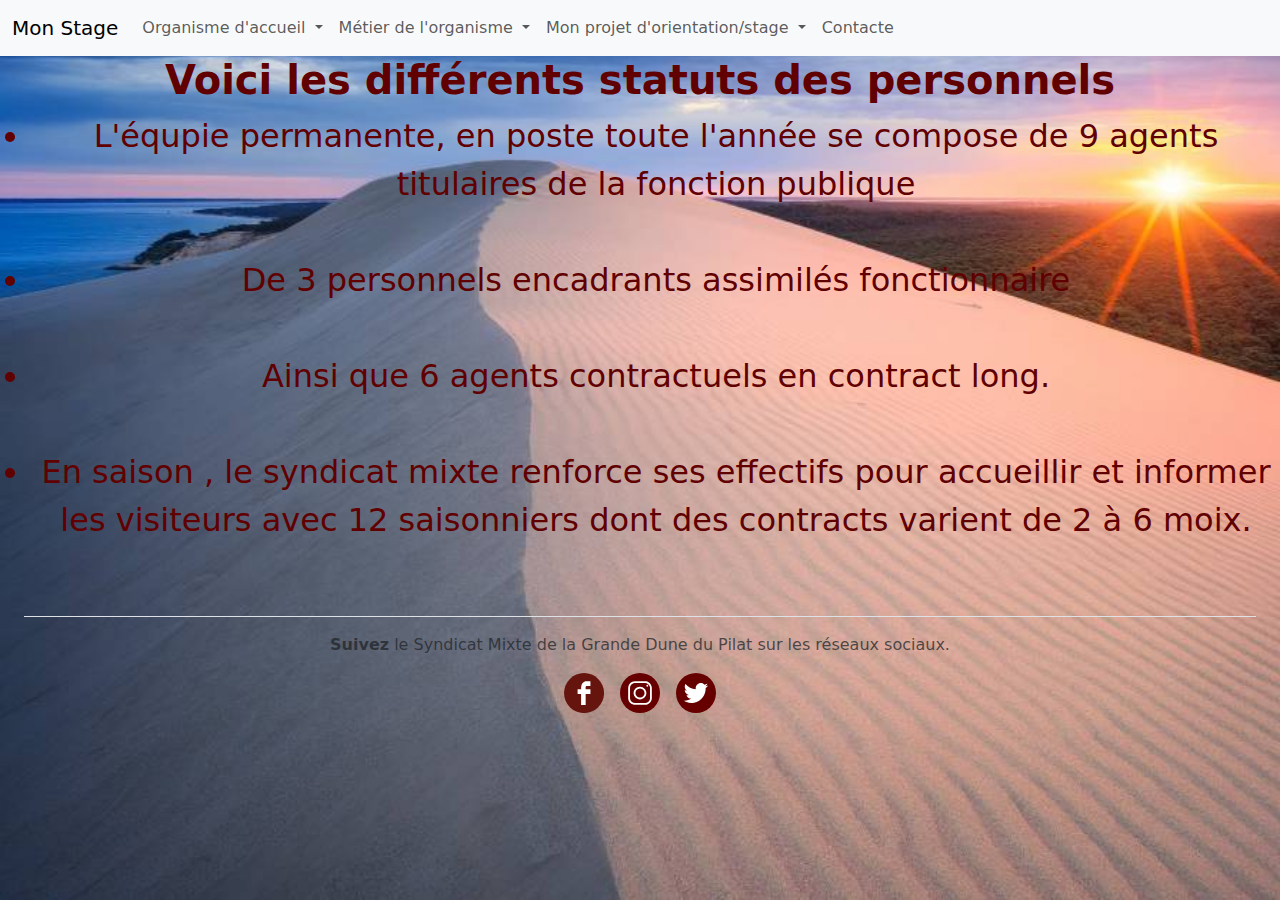
<file: Statut des personnels.html>
<!DOCTYPE html>
<html lang="fr">
  <head>
    <meta charset="UTF-8" />
    <meta name="viewport" content="width=device-width, initial-scale=1.0" />
    <title>Statut des personnels</title>
    <link rel="stylesheet" href="style.css">
    <link href="https://cdn.jsdelivr.net/npm/bootstrap@5.3.3/dist/css/bootstrap.min.css" rel="stylesheet" integrity="sha384-QWTKZyjpPEjISv5WaRU9OFeRpok6YctnYmDr5pNlyT2bRjXh0JMhjY6hW+ALEwIH" crossorigin="anonymous">
  </head>
  <body class="img" id="bgimg"> 
    
    <div id="header"></div>
    <script>
      fetch('header.html') // créer une requête pour récupérer le contenu du fichier header.html
        .then(response => response.text()) // convertir la réponse en texte
        .then(data => { // une fois que le texte est récupéré
          document.getElementById('header').innerHTML = data; // insérer le texte dans la div au dessus ;-)
        });
    </script>
    <main>
      <h1><b>Voici les différents statuts des personnels</b></h1>
      <ul>
        <li>L'équpie permanente, en poste toute l'année se compose de 9 agents titulaires de la fonction publique</li><br>
        <li>De 3 personnels encadrants assimilés fonctionnaire</li> <br>
        <li>Ainsi que 6 agents contractuels en contract long.</li><br>
        <li>En saison , le syndicat mixte renforce ses effectifs pour accueillir et informer les visiteurs avec 12 saisonniers dont des contracts varient de 2 à 6 moix.</li><br>
      </ul>
  
  
  
    </main>
    <div id="footer"></div>
    <script>
      fetch('footer.html') // créer une requête pour récupérer le contenu du fichier footer.html
        .then(response => response.text()) // convertir la réponse en texte
        .then(data => { // une fois que le texte est récupéré
          document.getElementById('footer').innerHTML = data; // insérer le texte dans la div au dessus ;-)
        });
    </script>
    <script src="https://cdn.jsdelivr.net/npm/bootstrap@5.3.3/dist/js/bootstrap.bundle.min.js" integrity="sha384-YvpcrYf0tY3lHB60NNkmXc5s9fDVZLESaAA55NDzOxhy9GkcIdslK1eN7N6jIeHz" crossorigin="anonymous"></script>
    
    </body>
</html>
</file>
<file: style.css>
*{
 margin: 0;   
}

.nav-item  {
    list-style-type: none;
}

body {
    background-color: aqua;
    ;
}

.img{
    width: 100vw;
    height: 100vh;
    background-repeat: no-repeat;
    z-index: 1;
}

#bgimg{
    background-image: url(assets/img/lever-soleil-dune-pilat-etoile-204.jpg);
}

main{
    color: #600000;
    font-size: 2em;
   
}

body#bgimg{
    background-image: url(assets/img/lever-soleil-dune-pilat-etoile-204.jpg); 
    background-size: cover;
    background-position: fixed;    
    background-repeat: no-repeat;
    height: 100vh;
    width: 100vw;
    color: brown; 
    justify-content: center; 
    align-items: center; 
    text-align: center;
    flex-direction: column;
    

  }
</file>
